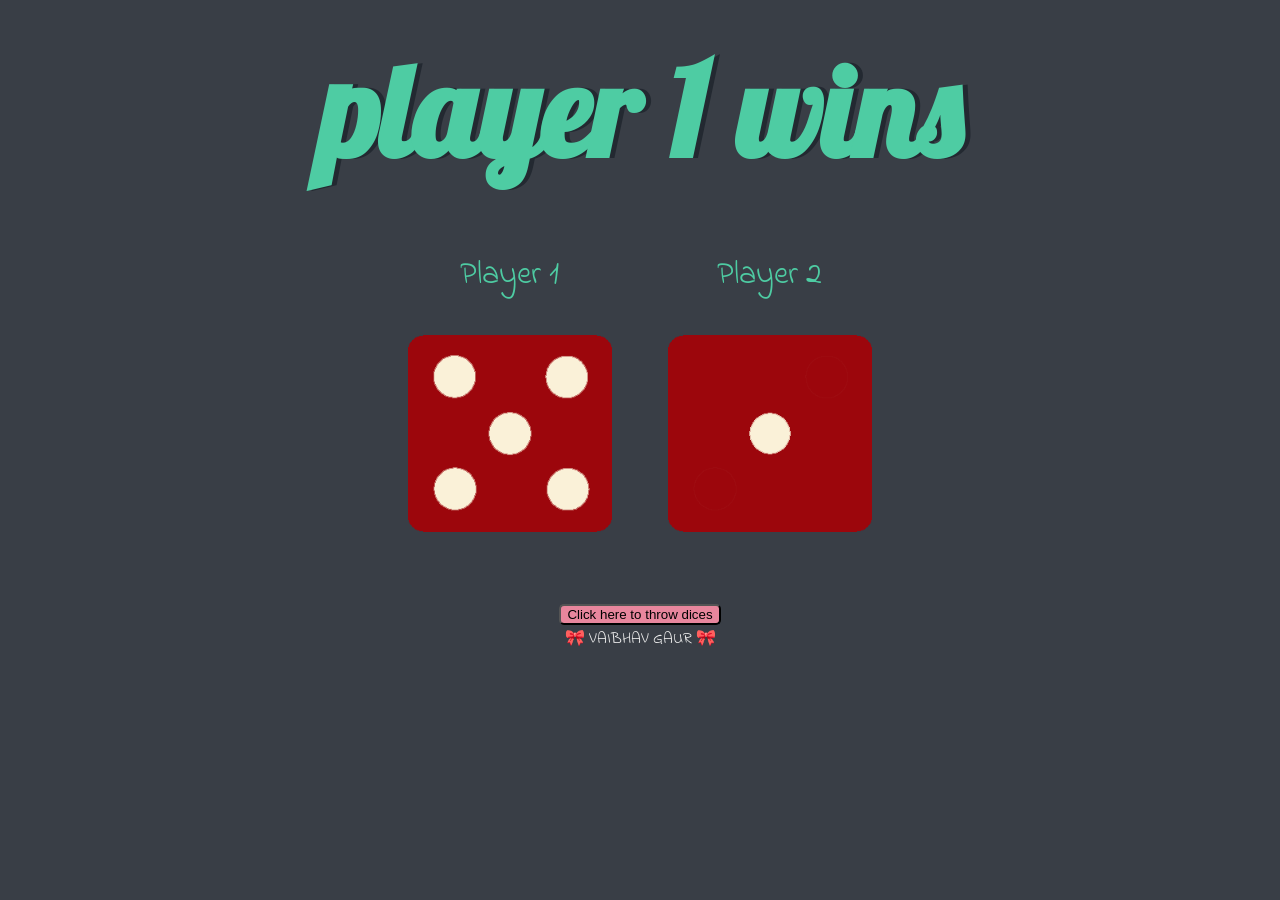
<file: index.html>
<!DOCTYPE html>
<html lang="en" dir="ltr">
  <head>
    <meta charset="utf-8">
    <title>Dicee</title>
    <link rel="stylesheet" href="styles.css">
    <link href="https://fonts.googleapis.com/css?family=Indie+Flower|Lobster" rel="stylesheet">
    

  </head>
  <body>

    <div class="container">
      <h1>Refresh Me</h1>

      <div class="dice">
        <p>Player 1</p>
        <img class="img1" src="images/dice1.png" >
      </div>

      <div class="dice">
        <p>Player 2</p>
        <img class="img2" src="images/dice1.png" >
      </div>
      
    </div>

    <script src="index.js"></script>
  </body>

  <footer>
     <button onclick="myFunction()">Click here to throw dices</button><br>
     🎀 VAIBHAV GAUR 🎀
  </footer>
</html>
</file>
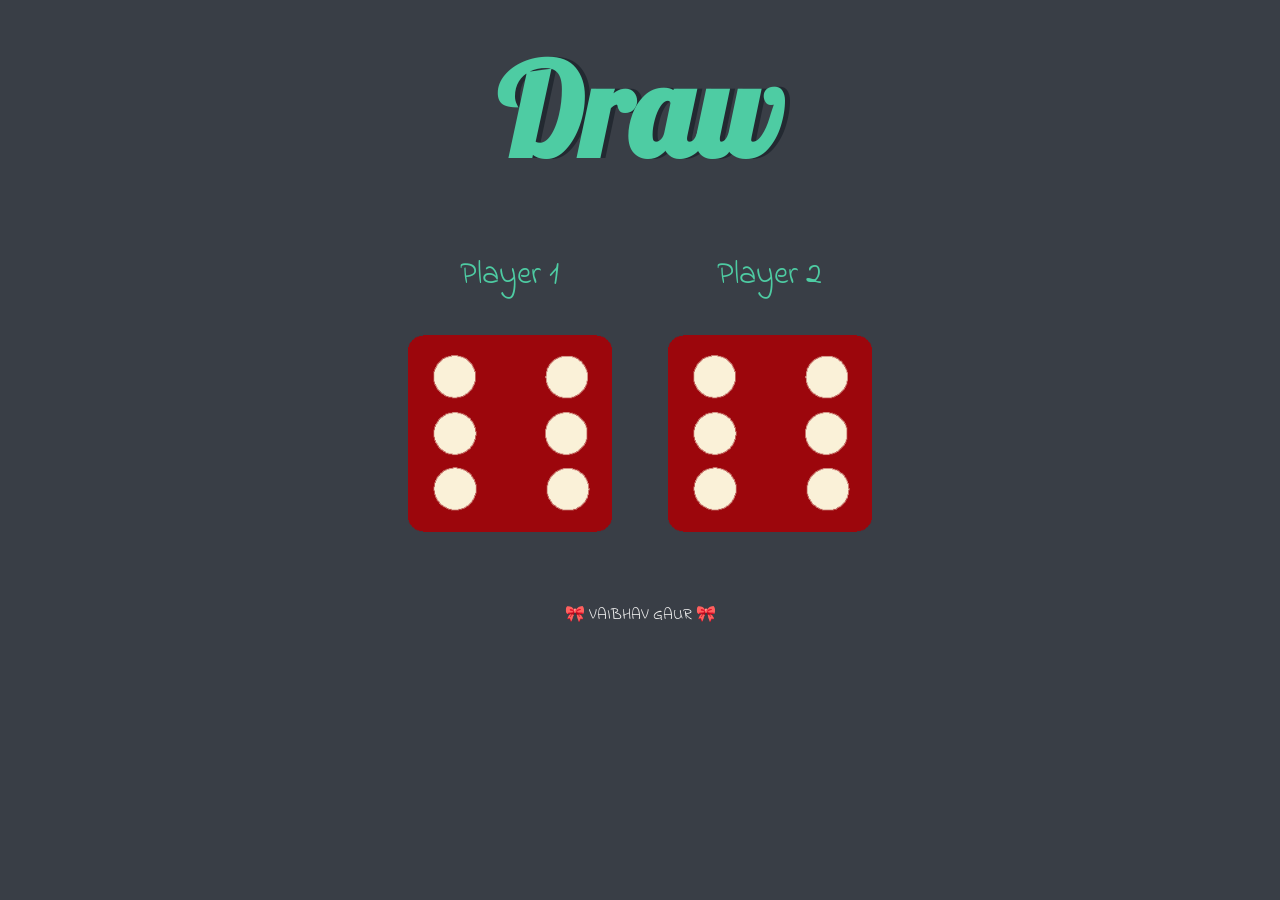
<file: dicee.html>
<!DOCTYPE html>
<html lang="en" dir="ltr">
  <head>
    <meta charset="utf-8">
    <title>Dicee</title>
    <link rel="stylesheet" href="styles.css">
    <link href="https://fonts.googleapis.com/css?family=Indie+Flower|Lobster" rel="stylesheet">
    

  </head>
  <body>

    <div class="container">
      <h1>Refresh Me</h1>

      <div class="dice">
        <p>Player 1</p>
        <img class="img1" src="images/dice1.png" >
      </div>

      <div class="dice">
        <p>Player 2</p>
        <img class="img2" src="images/dice1.png" >
      </div>

    </div>

    <script src="index.js"></script>
  </body>

  <footer>
     🎀 VAIBHAV GAUR 🎀
  </footer>
</html>
</file>
<file: styles.css>
.container {
  width: 70%;
  margin: auto;
  text-align: center;
}

.dice {
  text-align: center;
  display: inline-block;

}

body {
  background-color: #393E46;
}

h1 {
  margin: 30px;
  font-family: 'Lobster', cursive;
  text-shadow: 5px 0 #232931;
  font-size: 8rem;
  color: #4ECCA3;
}

p {
  font-size: 2rem;
  color: #4ECCA3;
  font-family: 'Indie Flower', cursive;
}

img {
  width: 80%;
}

footer {
  margin-top: 5%;
  color: #EEEEEE;
  text-align: center;
  font-family: 'Indie Flower', cursive;

}
button{
  border-radius: 5px;
  background-color: rgb(232, 134, 157);
}
</file>
